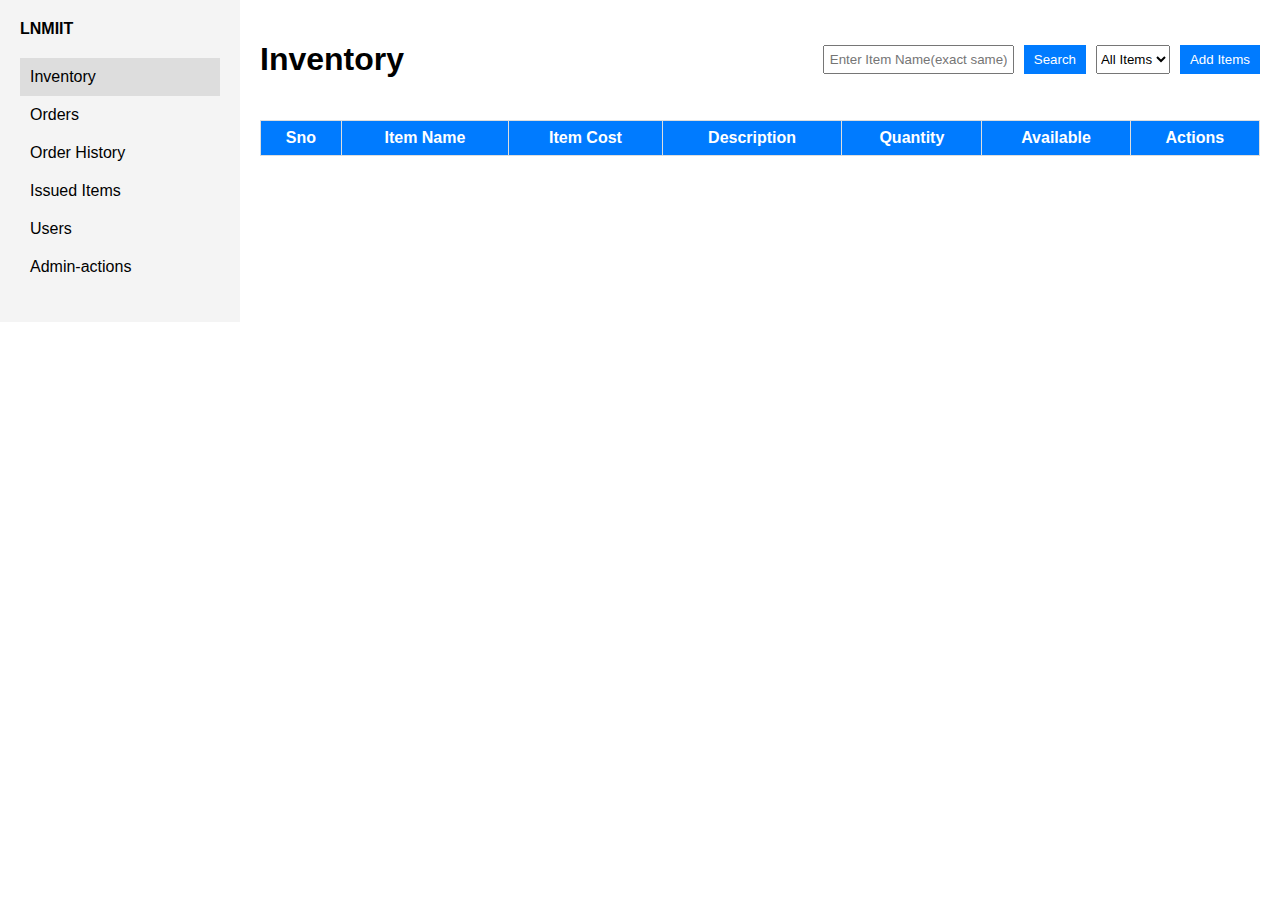
<file: inventory-system/index.html>
<!DOCTYPE html>
<html lang="en">
<head>
    <meta charset="UTF-8">
    <meta name="viewport" content="width=device-width, initial-scale=1.0">
    <title>Inventory Management System</title>
    <link rel="stylesheet" href="style.css">
</head>
<body>
    <div class="container">
        <div class="sidebar">
            <div class="logo">LNMIIT</div>
            <ul>
                <li class="active">Inventory</li>
                <li>Orders</li>
                <li>Order History</li>
                <li>Issued Items</li>
                <li>Users</li>
                <li>Admin-actions</li>
            </ul>
        </div>
        <div class="main-content">
            <div class="header">
                <h1>Inventory</h1>
                <div class="search-bar">
                    <input type="text" id="searchInput" placeholder="Enter Item Name(exact same)">
                    <button onclick="searchItems()">Search</button>
                    <select>
                        <option>All Items</option>
                    </select>
                    <button class="add-btn" onclick="showAddForm()">Add Items</button>
                </div>
            </div>
            <table id="inventoryTable">
                <thead>
                    <tr>
                        <th>Sno</th>
                        <th>Item Name</th>
                        <th>Item Cost</th>
                        <th>Description</th>
                        <th>Quantity</th>
                        <th>Available</th>
                        <th>Actions</th>
                    </tr>
                </thead>
                <tbody id="inventoryBody"></tbody>
            </table>
            <div id="addForm" class="form-modal" style="display: none;">
                <h2>Add New Item</h2>
                <input type="text" id="itemName" placeholder="Item Name">
                <input type="number" id="itemCost" placeholder="Item Cost">
                <input type="text" id="description" placeholder="Description">
                <input type="number" id="quantity" placeholder="Quantity">
                <button onclick="addItem()">Submit</button>
                <button onclick="hideAddForm()">Cancel</button>
            </div>
        </div>
    </div>
    <script src="script.js"></script>
</body>
</html>
</file>
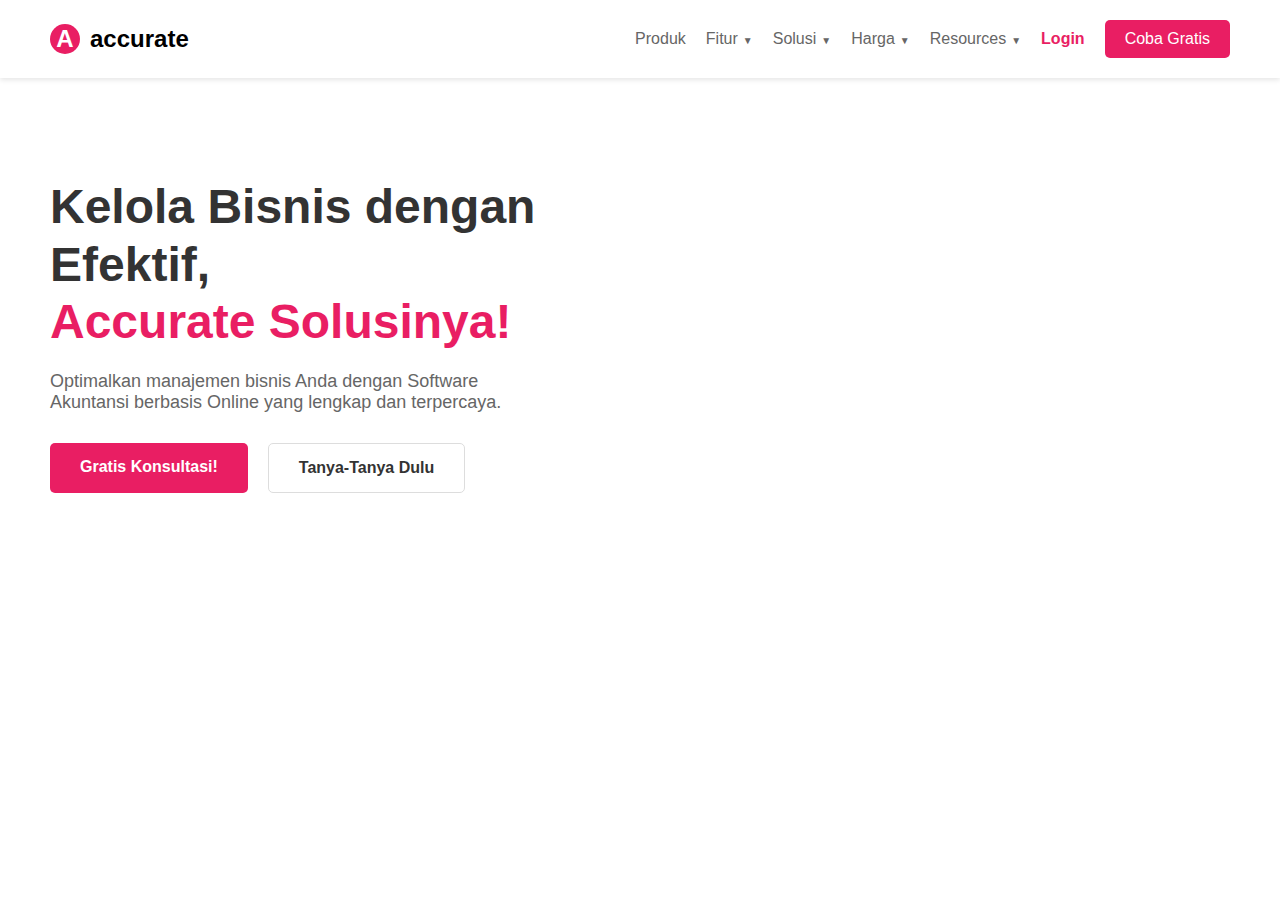
<file: Landing Page W3school Lusiana/index.html>
<!DOCTYPE html>
<html lang="id">
<head>
    <meta charset="UTF-8">
    <meta name="viewport" content="width=device-width, initial-scale=1.0">
    <title>Accurate - Kelola Bisnis dengan Efektif</title>
    <style>
        * {
            margin: 0;
            padding: 0;
            box-sizing: border-box;
            font-family: Arial, sans-serif;
        }

        body {
            background: url('https://via.placeholder.com/1200x600?text=Background+Image') no-repeat center center/cover;
        }

        .header {
            display: flex;
            justify-content: space-between;
            align-items: center;
            padding: 20px 50px;
            background-color: #fff;
            box-shadow: 0 2px 5px rgba(0, 0, 0, 0.1);
        }

        .logo {
            display: flex;
            align-items: center;
            font-size: 24px;
            font-weight: bold;
            color: #000;
        }

        .logo::before {
            content: "A";
            display: inline-block;
            width: 30px;
            height: 30px;
            background-color: #e91e63;
            color: #fff;
            border-radius: 50%;
            text-align: center;
            line-height: 30px;
            margin-right: 10px;
        }

        .nav {
            display: flex;
            align-items: center;
            gap: 20px;
        }

        .nav a {
            text-decoration: none;
            color: #666;
            font-size: 16px;
        }

        .nav a.dropdown::after {
            content: "▼";
            font-size: 10px;
            margin-left: 5px;
        }

        .nav .login {
            color: #e91e63;
            font-weight: bold;
        }

        .nav .cta {
            background-color: #e91e63;
            color: #fff;
            padding: 10px 20px;
            border-radius: 5px;
        }

        .hero {
            padding: 100px 50px;
            max-width: 600px;
            color: #333;
        }

        .hero h1 {
            font-size: 48px;
            line-height: 1.2;
            margin-bottom: 20px;
        }

        .hero h1 span {
            display: block;
            color: #e91e63;
        }

        .hero p {
            font-size: 18px;
            margin-bottom: 30px;
            color: #666;
        }

        .buttons {
            display: flex;
            gap: 20px;
        }

        .buttons .primary {
            background-color: #e91e63;
            color: #fff;
            padding: 15px 30px;
            border-radius: 5px;
            text-decoration: none;
            font-weight: bold;
        }

        .buttons .secondary {
            background-color: #fff;
            color: #333;
            padding: 15px 30px;
            border-radius: 5px;
            text-decoration: none;
            font-weight: bold;
            border: 1px solid #ddd;
        }
    </style>
</head>
<body>
    <header class="header">
        <div class="logo">accurate</div>
        <nav class="nav">
            <a href="#">Produk</a>
            <a href="#" class="dropdown">Fitur</a>
            <a href="#" class="dropdown">Solusi</a>
            <a href="#" class="dropdown">Harga</a>
            <a href="#" class="dropdown">Resources</a>
            <a href="#" class="login">Login</a>
            <a href="#" class="cta">Coba Gratis</a>
        </nav>
    </header>
    <section class="hero">
        <h1>Kelola Bisnis dengan Efektif, <span>Accurate Solusinya!</span></h1>
        <p>Optimalkan manajemen bisnis Anda dengan Software Akuntansi berbasis Online yang lengkap dan terpercaya.</p>
        <div class="buttons">
            <a href="#" class="primary">Gratis Konsultasi!</a>
            <a href="#" class="secondary">Tanya-Tanya Dulu</a>
        </div>
    </section>
</body>
</html>
</file>
<file: inventory-system/style.css>
body {
    font-family: Arial, sans-serif;
    margin: 0;
    padding: 0;
    display: flex;
}

.container {
    display: flex;
    width: 100%;
}

.sidebar {
    width: 200px;
    background-color: #f4f4f4;
    padding: 20px;
}

.logo {
    font-weight: bold;
    margin-bottom: 20px;
}

.sidebar ul {
    list-style: none;
    padding: 0;
}

.sidebar ul li {
    padding: 10px;
    cursor: pointer;
}

.sidebar ul li.active {
    background-color: #ddd;
}

.main-content {
    flex-grow: 1;
    padding: 20px;
}

.header {
    display: flex;
    justify-content: space-between;
    align-items: center;
}

.search-bar {
    display: flex;
    gap: 10px;
}

.search-bar input {
    padding: 5px;
}

.search-bar button, .add-btn {
    padding: 5px 10px;
    background-color: #007bff;
    color: white;
    border: none;
    cursor: pointer;
}

.add-btn {
    background-color: #28a745;
}

table {
    width: 100%;
    border-collapse: collapse;
    margin-top: 20px;
}

table th, table td {
    border: 1px solid #ddd;
    padding: 8px;
    text-align: center;
}

table th {
    background-color: #007bff;
    color: white;
}

table td button {
    padding: 5px 10px;
    background-color: #28a745;
    color: white;
    border: none;
    cursor: pointer;
}

.form-modal {
    position: fixed;
    top: 50%;
    left: 50%;
    transform: translate(-50%, -50%);
    background-color: white;
    padding: 20px;
    box-shadow: 0 0 10px rgba(0,0,0,0.3);
}

.form-modal input {
    display: block;
    margin: 10px 0;
    padding: 5px;
    width: 100%;
}

.form-modal button {
    margin: 5px;
    padding: 5px 10px;
}
</file>
